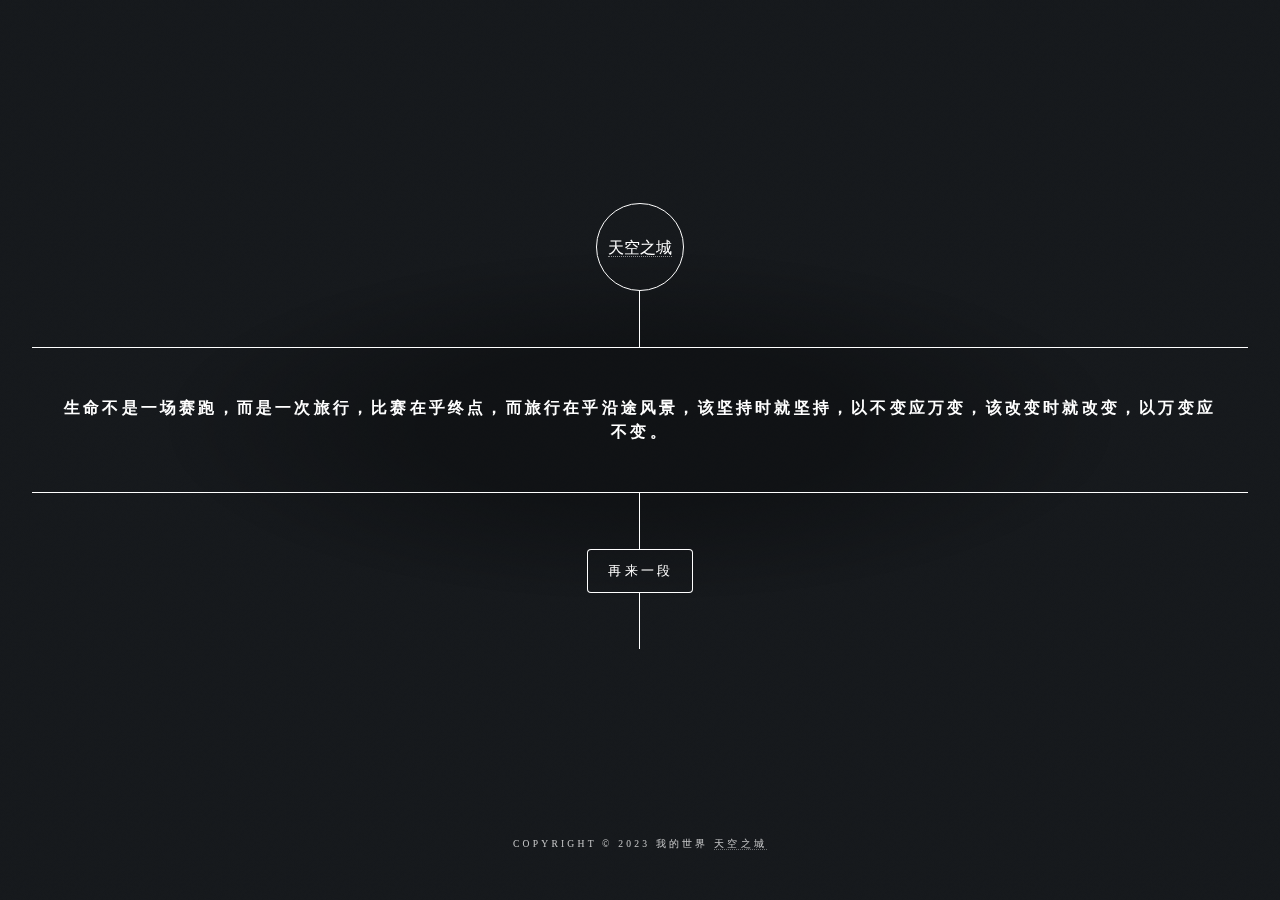
<file: index.html>
<!DOCTYPE HTML>
<html>

	<head>
		<title> 天空之城</title>
		<meta name="keywords" content="天空之上，浮空之城">
        <meta name="description" content="天空之上，浮空之城">
        <link rel="shortcut icon" href="favicon.ico">
		<meta charset="utf-8" />
		<meta name="viewport" content="width=device-width, initial-scale=1, user-scalable=no" />
		<link rel="stylesheet" href="./static/css/main.css" />
		<link rel="shortcut icon" href="./static/images/favicon.png">
		<noscript><link rel="stylesheet" href="./static/css/noscript.css" /></noscript>
	</head>
		
	<body onselectstart="return false" oncontextmenu=self.event.returnValue=false> 

		<!-- Wrapper -->
			<div id="wrapper">

				<!-- Header -->
					<header id="header">
						<div class="logo">
							<span><a target="_black" href='https://www.woooo.top'>天空之城</a></span>						</div>
						<div class="content">
							<div class="inner">
			
						<!--		<h2><?php echo date("Y年m月d日D")?>   晴</h2>   -->
												 
								<h3 id="sentence"></h3>
							</div>
						</div>
                   <button class="btn btn-primary btn-filled btn-xs" onclick="randomSentence()">再来一段</button>
						<nav>
					</header>

				<!-- Footer 	-->
					<footer id="footer">
						<p class="copyright">Copyright © 2023 我的世界 <a target="_black" href='https://www.woooo.top'>天空之城</a></p>
					</footer>


			</div>

		<!-- BG -->
			<div id="bg"></div>

		<!-- Scripts -->
			<script src="./static/js/jquery.min.js"></script>
			<script src="./static/js/skel.min.js"></script>
			<script src="./static/js/util.js"></script>
			<script src="./static/js/main.js"></script>
            <script src="./static/js/index.js"></script>

 

	</body>
</html>
</file>
<file: static/css/noscript.css>
﻿/*
	Dimension by HTML5 UP
	html5up.net | @ajlkn
	Free for personal and commercial use under the CCA 3.0 license (html5up.net/license)
*/

/* Main */

	#main article {
		opacity: 1;
		margin: 4rem 0 0 0;
	}
</file>
<file: static/css/main.css>
@import url(font-awesome.min.css);
@import url("52ac50f9c54c482590db34c0ccfef787.css");

/*
	Dimension by HTML5 UP
	html5up.net | @ajlkn
	Free for personal and commercial use under the CCA 3.0 license (html5up.net/license)
*/

/* Reset */

	html, body, div, span, applet, object, iframe, h1, h2, h3, h4, h5, h6, p, blockquote, pre, a, abbr, acronym, address, big, cite, code, del, dfn, em, img, ins, kbd, q, s, samp, small, strike, strong, sub, sup, tt, var, b, u, i, center, dl, dt, dd, ol, ul, li, fieldset, form, label, legend, table, caption, tbody, tfoot, thead, tr, th, td, article, aside, canvas, details, embed, figure, figcaption, footer, header, hgroup, menu, nav, output, ruby, section, summary, time, mark, audio, video {
		margin: 0;
		padding: 0;
		border: 0;
		font-size: 100%;
		font: inherit;
		vertical-align: baseline;
	}

	article, aside, details, figcaption, figure, footer, header, hgroup, menu, nav, section {
		display: block;
	}

	body {
		line-height: 1;
	}

	ol, ul {
		list-style: none;
	}

	blockquote, q {
		quotes: none;
	}

	blockquote:before, blockquote:after, q:before, q:after {
		content: '';
		content: none;
	}

	table {
		border-collapse: collapse;
		border-spacing: 0;
	}

	body {
		-webkit-text-size-adjust: none;
	}

/* Box Model */

	*, *:before, *:after {
		-moz-box-sizing: border-box;
		-webkit-box-sizing: border-box;
		box-sizing: border-box;
	}

/* Basic */

	@-ms-viewport {
		width: device-width;
	}

	@media screen and (max-width: 480px) {

		html, body {
			min-width: 320px;
		}

	}

	body {
		background: #1b1f22;
	}

		body.is-loading *, body.is-loading *:before, body.is-loading *:after, body.is-switching *, body.is-switching *:before, body.is-switching *:after {
			-moz-animation: none !important;
			-webkit-animation: none !important;
			-ms-animation: none !important;
			animation: none !important;
			-moz-transition: none !important;
			-webkit-transition: none !important;
			-ms-transition: none !important;
			transition: none !important;
			-moz-transition-delay: none !important;
			-webkit-transition-delay: none !important;
			-ms-transition-delay: none !important;
			transition-delay: none !important;
		}

/* Type */

	html {
		font-size: 16pt;
	}

		@media screen and (max-width: 1680px) {

			html {
				font-size: 12pt;
			}

		}

		@media screen and (max-width: 736px) {

			html {
				font-size: 11pt;
			}

		}

		@media screen and (max-width: 360px) {

			html {
				font-size: 10pt;
			}

		}

	body, input, select, textarea {
		color: #ffffff;
		font-family: "Source Sans Pro", sans-serif;
		font-weight: 300;
		font-size: 1rem;
		line-height: 1.65;
	}

	a {
		-moz-transition: color 0.2s ease-in-out, background-color 0.2s ease-in-out, border-bottom-color 0.2s ease-in-out;
		-webkit-transition: color 0.2s ease-in-out, background-color 0.2s ease-in-out, border-bottom-color 0.2s ease-in-out;
		-ms-transition: color 0.2s ease-in-out, background-color 0.2s ease-in-out, border-bottom-color 0.2s ease-in-out;
		transition: color 0.2s ease-in-out, background-color 0.2s ease-in-out, border-bottom-color 0.2s ease-in-out;
		border-bottom: dotted 1px rgba(255, 255, 255, 0.5);
		text-decoration: none;
		color: inherit;
	}

		a:hover {
			border-bottom-color: transparent;
		}

	strong, b {
		color: #ffffff;
		font-weight: 600;
	}

	em, i {
		font-style: italic;
	}

	p {
		margin: 0 0 2rem 0;
	}

	h1, h2, h3, h4, h5, h6 {
		color: #ffffff;
		font-weight: 600;
		line-height: 1.5;
		margin: 0 0 1rem 0;
		text-transform: uppercase;
		letter-spacing: 0.2rem;
	}

		h1 a, h2 a, h3 a, h4 a, h5 a, h6 a {
			color: inherit;
			text-decoration: none;
		}

		h1.major, h2.major, h3.major, h4.major, h5.major, h6.major {
			border-bottom: solid 1px #ffffff;
			width: -moz-max-content;
			width: -webkit-max-content;
			width: -ms-max-content;
			width: max-content;
			padding-bottom: 0.5rem;
			margin: 0 0 2rem 0;
		}

	h1 {
		font-size: 2.25rem;
		line-height: 1.3;
		letter-spacing: 0.5rem;
	}

	h2 {
		font-size: 1.5rem;
		line-height: 1.4;
		letter-spacing: 0.5rem;
	}

	h3 {
		font-size: 1rem;
	}

	h4 {
		font-size: 0.8rem;
	}

	h5 {
		font-size: 0.7rem;
	}

	h6 {
		font-size: 0.6rem;
	}

	@media screen and (max-width: 736px) {

		h1 {
			font-size: 1.75rem;
			line-height: 1.4;
		}

		h2 {
			font-size: 1.25em;
			line-height: 1.5;
		}

	}

	sub {
		font-size: 0.8rem;
		position: relative;
		top: 0.5rem;
	}

	sup {
		font-size: 0.8rem;
		position: relative;
		top: -0.5rem;
	}

	blockquote {
		border-left: solid 4px #ffffff;
		font-style: italic;
		margin: 0 0 2rem 0;
		padding: 0.5rem 0 0.5rem 2rem;
	}

	code {
		background: rgba(255, 255, 255, 0.075);
		border-radius: 4px;
		font-family: "Courier New", monospace;
		font-size: 0.9rem;
		margin: 0 0.25rem;
		padding: 0.25rem 0.65rem;
	}

	pre {
		-webkit-overflow-scrolling: touch;
		font-family: "Courier New", monospace;
		font-size: 0.9rem;
		margin: 0 0 2rem 0;
	}

		pre code {
			display: block;
			line-height: 1.75;
			padding: 1rem 1.5rem;
			overflow-x: auto;
		}

	hr {
		border: 0;
		border-bottom: solid 1px #ffffff;
		margin: 2.75rem 0;
	}

	.align-left {
		text-align: left;
	}

	.align-center {
		text-align: center;
	}

	.align-right {
		text-align: right;
	}

/* Form */

	form {
		margin: 0 0 2.5rem 0;
	}

		form .field {
			margin: 0 0 1.5rem 0;
		}

			form .field.half {
				width: 50%;
				float: left;
				padding: 0 0 0 0.75rem;
			}

				form .field.half.first {
					padding: 0 0.75rem 0 0;
				}

		form > .actions {
			margin: 1.875rem 0 0 0 !important;
		}

		@media screen and (max-width: 736px) {

			form .field {
				margin: 0 0 1.125rem 0;
			}

				form .field.half {
					padding: 0 0 0 0.5625rem;
				}

					form .field.half.first {
						padding: 0 0.5625rem 0 0;
					}

			form > .actions {
				margin: 1.5rem 0 0 0 !important;
			}

		}

		@media screen and (max-width: 480px) {

			form .field.half {
				width: 100%;
				float: none;
				padding: 0;
			}

				form .field.half.first {
					padding: 0;
				}

		}

	label {
		color: #ffffff;
		display: block;
		font-size: 0.8rem;
		font-weight: 300;
		letter-spacing: 0.2rem;
		line-height: 1.5;
		margin: 0 0 1rem 0;
		text-transform: uppercase;
	}

	input[type="text"],
	input[type="password"],
	input[type="email"],
	input[type="tel"],
	select,
	textarea {
		-moz-appearance: none;
		-webkit-appearance: none;
		-ms-appearance: none;
		appearance: none;
		-moz-transition: border-color 0.2s ease-in-out, box-shadow 0.2s ease-in-out, background-color 0.2s ease-in-out;
		-webkit-transition: border-color 0.2s ease-in-out, box-shadow 0.2s ease-in-out, background-color 0.2s ease-in-out;
		-ms-transition: border-color 0.2s ease-in-out, box-shadow 0.2s ease-in-out, background-color 0.2s ease-in-out;
		transition: border-color 0.2s ease-in-out, box-shadow 0.2s ease-in-out, background-color 0.2s ease-in-out;
		background: transparent;
		border-radius: 4px;
		border: solid 1px #ffffff;
		color: inherit;
		display: block;
		outline: 0;
		padding: 0 1rem;
		text-decoration: none;
		width: 100%;
	}

		input[type="text"]:invalid,
		input[type="password"]:invalid,
		input[type="email"]:invalid,
		input[type="tel"]:invalid,
		select:invalid,
		textarea:invalid {
			box-shadow: none;
		}

		input[type="text"]:focus,
		input[type="password"]:focus,
		input[type="email"]:focus,
		input[type="tel"]:focus,
		select:focus,
		textarea:focus {
			background: rgba(255, 255, 255, 0.075);
			border-color: #ffffff;
			box-shadow: 0 0 0 1px #ffffff;
		}

	select option {
		background: #1b1f22;
		color: #ffffff;
	}

	.select-wrapper {
		text-decoration: none;
		display: block;
		position: relative;
	}

		.select-wrapper:before {
			-moz-osx-font-smoothing: grayscale;
			-webkit-font-smoothing: antialiased;
			font-family: FontAwesome;
			font-style: normal;
			font-weight: normal;
			text-transform: none !important;
		}

		.select-wrapper:before {
			color: #ffffff;
			content: '\f107';
			display: block;
			height: 2.75rem;
			line-height: calc(2.75rem + 0em);
			pointer-events: none;
			position: absolute;
			right: 0;
			text-align: center;
			top: 0;
			width: 2.75rem;
		}

		.select-wrapper select::-ms-expand {
			display: none;
		}

	input[type="text"],
	input[type="password"],
	input[type="email"],
	select {
		height: 2.75rem;
	}

	textarea {
		padding: 0.75rem 1rem;
	}

	input[type="checkbox"],
	input[type="radio"] {
		-moz-appearance: none;
		-webkit-appearance: none;
		-ms-appearance: none;
		appearance: none;
		display: block;
		float: left;
		margin-right: -2rem;
		opacity: 0;
		width: 1rem;
		z-index: -1;
	}

		input[type="checkbox"] + label,
		input[type="radio"] + label {
			text-decoration: none;
			-moz-user-select: none;
			-webkit-user-select: none;
			-ms-user-select: none;
			user-select: none;
			color: #ffffff;
			cursor: pointer;
			display: inline-block;
			font-size: 0.8rem;
			font-weight: 300;
			margin: 0 0 0.5rem 0;
			padding-left: 2.65rem;
			padding-right: 0.75rem;
			position: relative;
		}

			input[type="checkbox"] + label:before,
			input[type="radio"] + label:before {
				-moz-osx-font-smoothing: grayscale;
				-webkit-font-smoothing: antialiased;
				font-family: FontAwesome;
				font-style: normal;
				font-weight: normal;
				text-transform: none !important;
			}

			input[type="checkbox"] + label:before,
			input[type="radio"] + label:before {
				-moz-transition: border-color 0.2s ease-in-out, box-shadow 0.2s ease-in-out, background-color 0.2s ease-in-out;
				-webkit-transition: border-color 0.2s ease-in-out, box-shadow 0.2s ease-in-out, background-color 0.2s ease-in-out;
				-ms-transition: border-color 0.2s ease-in-out, box-shadow 0.2s ease-in-out, background-color 0.2s ease-in-out;
				transition: border-color 0.2s ease-in-out, box-shadow 0.2s ease-in-out, background-color 0.2s ease-in-out;
				border-radius: 4px;
				border: solid 1px #ffffff;
				content: '';
				display: inline-block;
				height: 1.65rem;
				left: 0;
				line-height: calc(1.58125rem + 0em);
				position: absolute;
				text-align: center;
				top: -0.125rem;
				width: 1.65rem;
			}

		input[type="checkbox"]:checked + label:before,
		input[type="radio"]:checked + label:before {
			background: #ffffff !important;
			border-color: #ffffff !important;
			color: #1b1f22;
			content: '\f00c';
		}

		input[type="checkbox"]:focus + label:before,
		input[type="radio"]:focus + label:before {
			background: rgba(255, 255, 255, 0.075);
			border-color: #ffffff;
			box-shadow: 0 0 0 1px #ffffff;
		}

	input[type="checkbox"] + label:before {
		border-radius: 4px;
	}

	input[type="radio"] + label:before {
		border-radius: 100%;
	}

	::-webkit-input-placeholder {
		color: rgba(255, 255, 255, 0.5) !important;
		opacity: 1.0;
	}

	:-moz-placeholder {
		color: rgba(255, 255, 255, 0.5) !important;
		opacity: 1.0;
	}

	::-moz-placeholder {
		color: rgba(255, 255, 255, 0.5) !important;
		opacity: 1.0;
	}

	:-ms-input-placeholder {
		color: rgba(255, 255, 255, 0.5) !important;
		opacity: 1.0;
	}

	.formerize-placeholder {
		color: rgba(255, 255, 255, 0.5) !important;
		opacity: 1.0;
	}

/* Box */

	.box {
		border-radius: 4px;
		border: solid 1px #ffffff;
		margin-bottom: 2rem;
		padding: 1.5em;
	}

		.box > :last-child,
		.box > :last-child > :last-child,
		.box > :last-child > :last-child > :last-child {
			margin-bottom: 0;
		}

		.box.alt {
			border: 0;
			border-radius: 0;
			padding: 0;
		}

/* Icon */

	.icon {
		text-decoration: none;
		border-bottom: none;
		position: relative;
	}

		.icon:before {
			-moz-osx-font-smoothing: grayscale;
			-webkit-font-smoothing: antialiased;
			font-family: FontAwesome;
			font-style: normal;
			font-weight: normal;
			text-transform: none !important;
		}

		.icon > .label {
			display: none;
		}

/* Image */

	.image {
		border-radius: 4px;
		border: 0;
		display: inline-block;
		position: relative;
	}

		.image:before {
			-moz-pointer-events: none;
			-webkit-pointer-events: none;
			-ms-pointer-events: none;
			pointer-events: none;
			background-image: url("../images/overlay.png");
			background-color: rgba(19, 21, 25, 0.5);
			border-radius: 4px;
			content: '';
			display: block;
			height: 100%;
			left: 0;
			opacity: 0.5;
			position: absolute;
			top: 0;
			width: 100%;
		}

		.image img {
			border-radius: 4px;
			display: block;
		}

		.image.left, .image.right {
			max-width: 40%;
		}

			.image.left img, .image.right img {
				width: 100%;
			}

		.image.left {
			float: left;
			padding: 0 1.5em 1em 0;
			top: 0.25em;
		}

		.image.right {
			float: right;
			padding: 0 0 1em 1.5em;
			top: 0.25em;
		}

		.image.fit {
			display: block;
			margin: 0 0 2rem 0;
			width: 100%;
		}

			.image.fit img {
				width: 100%;
			}

		.image.main {
			display: block;
			margin: 2.5rem 0;
			width: 100%;
		}

			.image.main img {
				width: 100%;
			}

		@media screen and (max-width: 736px) {

			.image.main {
				margin: 2rem 0;
			}

		}

		@media screen and (max-width: 480px) {

			.image.main {
				margin: 1.5rem 0;
			}

		}

/* List */

	ol {
		list-style: decimal;
		margin: 0 0 2rem 0;
		padding-left: 1.25em;
	}

		ol li {
			padding-left: 0.25em;
		}

	ul {
		list-style: disc;
		margin: 0 0 2rem 0;
		padding-left: 1em;
	}

		ul li {
			padding-left: 0.5em;
		}

		ul.alt {
			list-style: none;
			padding-left: 0;
		}

			ul.alt li {
				border-top: solid 1px #ffffff;
				padding: 0.5em 0;
			}

				ul.alt li:first-child {
					border-top: 0;
					padding-top: 0;
				}

		ul.icons {
			cursor: default;
			list-style: none;
			padding-left: 0;
		}

			ul.icons li {
				display: inline-block;
				padding: 0 0.75em 0 0;
			}

				ul.icons li:last-child {
					padding-right: 0;
				}

				ul.icons li a {
					border-radius: 100%;
					box-shadow: inset 0 0 0 1px #ffffff;
					display: inline-block;
					height: 2.25rem;
					line-height: 2.25rem;
					text-align: center;
					width: 2.25rem;
				}

					ul.icons li a:hover {
						background-color: rgba(255, 255, 255, 0.075);
					}

					ul.icons li a:active {
						background-color: rgba(255, 255, 255, 0.175);
					}

		ul.actions {
			cursor: default;
			list-style: none;
			padding-left: 0;
		}

			ul.actions li {
				display: inline-block;
				padding: 0 1rem 0 0;
				vertical-align: middle;
			}

				ul.actions li:last-child {
					padding-right: 0;
				}

			ul.actions.small li {
				padding: 0 0.5rem 0 0;
			}

			ul.actions.vertical li {
				display: block;
				padding: 1rem 0 0 0;
			}

				ul.actions.vertical li:first-child {
					padding-top: 0;
				}

				ul.actions.vertical li > * {
					margin-bottom: 0;
				}

			ul.actions.vertical.small li {
				padding: 0.5rem 0 0 0;
			}

				ul.actions.vertical.small li:first-child {
					padding-top: 0;
				}

			ul.actions.fit {
				display: table;
				margin-left: -1rem;
				padding: 0;
				table-layout: fixed;
				width: calc(100% + 1rem);
			}

				ul.actions.fit li {
					display: table-cell;
					padding: 0 0 0 1rem;
				}

					ul.actions.fit li > * {
						margin-bottom: 0;
					}

				ul.actions.fit.small {
					margin-left: -0.5rem;
					width: calc(100% + 0.5rem);
				}

					ul.actions.fit.small li {
						padding: 0 0 0 0.5rem;
					}

			@media screen and (max-width: 480px) {

				ul.actions {
					margin: 0 0 2rem 0;
				}

					ul.actions li {
						padding: 1rem 0 0 0;
						display: block;
						text-align: center;
						width: 100%;
					}

						ul.actions li:first-child {
							padding-top: 0;
						}

						ul.actions li > * {
							width: 100%;
							margin: 0 !important;
						}

							ul.actions li > *.icon:before {
								margin-left: -2em;
							}

					ul.actions.small li {
						padding: 0.5rem 0 0 0;
					}

						ul.actions.small li:first-child {
							padding-top: 0;
						}

			}

	dl {
		margin: 0 0 2rem 0;
	}

		dl dt {
			display: block;
			font-weight: 600;
			margin: 0 0 1rem 0;
		}

		dl dd {
			margin-left: 2rem;
		}

/* Table */

	.table-wrapper {
		-webkit-overflow-scrolling: touch;
		overflow-x: auto;
	}

	table {
		margin: 0 0 2rem 0;
		width: 100%;
	}

		table tbody tr {
			border: solid 1px #ffffff;
			border-left: 0;
			border-right: 0;
		}

			table tbody tr:nth-child(2n + 1) {
				background-color: rgba(255, 255, 255, 0.075);
			}

		table td {
			padding: 0.75em 0.75em;
		}

		table th {
			color: #ffffff;
			font-size: 0.9em;
			font-weight: 600;
			padding: 0 0.75em 0.75em 0.75em;
			text-align: left;
		}

		table thead {
			border-bottom: solid 2px #ffffff;
		}

		table tfoot {
			border-top: solid 2px #ffffff;
		}

		table.alt {
			border-collapse: separate;
		}

			table.alt tbody tr td {
				border: solid 1px #ffffff;
				border-left-width: 0;
				border-top-width: 0;
			}

				table.alt tbody tr td:first-child {
					border-left-width: 1px;
				}

			table.alt tbody tr:first-child td {
				border-top-width: 1px;
			}

			table.alt thead {
				border-bottom: 0;
			}

			table.alt tfoot {
				border-top: 0;
			}

/* Button */

	input[type="submit"],
	input[type="reset"],
	input[type="button"],
	button,
	.button {
		-moz-appearance: none;
		-webkit-appearance: none;
		-ms-appearance: none;
		appearance: none;
		-moz-transition: background-color 0.2s ease-in-out, color 0.2s ease-in-out;
		-webkit-transition: background-color 0.2s ease-in-out, color 0.2s ease-in-out;
		-ms-transition: background-color 0.2s ease-in-out, color 0.2s ease-in-out;
		transition: background-color 0.2s ease-in-out, color 0.2s ease-in-out;
		background-color: transparent;
		border-radius: 4px;
		border: 0;
		box-shadow: inset 0 0 0 1px #ffffff;
		color: #ffffff !important;
		cursor: pointer;
		display: inline-block;
		font-size: 0.8rem;
		font-weight: 300;
		height: 2.75rem;
		letter-spacing: 0.2rem;
		line-height: 2.75rem;
		outline: 0;
		padding: 0 1.25rem 0 1.35rem;
		text-align: center;
		text-decoration: none;
		text-transform: uppercase;
		white-space: nowrap;
	}

		input[type="submit"]:hover,
		input[type="reset"]:hover,
		input[type="button"]:hover,
		button:hover,
		.button:hover {
			background-color: rgba(255, 255, 255, 0.075);
		}

		input[type="submit"]:active,
		input[type="reset"]:active,
		input[type="button"]:active,
		button:active,
		.button:active {
			background-color: rgba(255, 255, 255, 0.175);
		}

		input[type="submit"].icon:before,
		input[type="reset"].icon:before,
		input[type="button"].icon:before,
		button.icon:before,
		.button.icon:before {
			margin-right: 0.5em;
		}

		input[type="submit"].fit,
		input[type="reset"].fit,
		input[type="button"].fit,
		button.fit,
		.button.fit {
			display: block;
			margin: 0 0 1rem 0;
			width: 100%;
		}

		input[type="submit"].special,
		input[type="reset"].special,
		input[type="button"].special,
		button.special,
		.button.special {
			background-color: #ffffff;
			color: #1b1f22 !important;
			font-weight: 600;
		}

		input[type="submit"].disabled, input[type="submit"]:disabled,
		input[type="reset"].disabled,
		input[type="reset"]:disabled,
		input[type="button"].disabled,
		input[type="button"]:disabled,
		button.disabled,
		button:disabled,
		.button.disabled,
		.button:disabled {
			-moz-pointer-events: none;
			-webkit-pointer-events: none;
			-ms-pointer-events: none;
			pointer-events: none;
			cursor: default;
			opacity: 0.25;
		}

	input[type="submit"],
	input[type="reset"],
	input[type="button"],
	button {
		line-height: calc(2.75rem - 2px);
	}

/* BG */

	#bg {
		-moz-transform: scale(1.0);
		-webkit-transform: scale(1.0);
		-ms-transform: scale(1.0);
		transform: scale(1.0);
		-webkit-backface-visibility: hidden;
		position: fixed;
		top: 0;
		left: 0;
		width: 100%;
		height: 100vh;
		z-index: 1;
	}

		#bg:before, #bg:after {
			content: '';
			display: block;
			position: absolute;
			top: 0;
			left: 0;
			width: 100%;
			height: 100%;
		}

		#bg:before {
			-moz-transition: background-color 2.5s ease-in-out;
			-webkit-transition: background-color 2.5s ease-in-out;
			-ms-transition: background-color 2.5s ease-in-out;
			transition: background-color 2.5s ease-in-out;
			-moz-transition-delay: 0.75s;
			-webkit-transition-delay: 0.75s;
			-ms-transition-delay: 0.75s;
			transition-delay: 0.75s;
			background-image: linear-gradient(to top, rgba(19, 21, 25, 0.5), rgba(19, 21, 25, 0.5)), url("../images/overlay.png");
			background-size: auto, 256px 256px;
			background-position: center, center;
			background-repeat: no-repeat, repeat;
			z-index: 2;
		}

		#bg:after {
			-moz-transform: scale(1.125);
			-webkit-transform: scale(1.125);
			-ms-transform: scale(1.125);
			transform: scale(1.125);
			-moz-transition: -moz-transform 0.325s ease-in-out, -moz-filter 0.325s ease-in-out;
			-webkit-transition: -webkit-transform 0.325s ease-in-out, -webkit-filter 0.325s ease-in-out;
			-ms-transition: -ms-transform 0.325s ease-in-out, -ms-filter 0.325s ease-in-out;
			transition: transform 0.325s ease-in-out, filter 0.325s ease-in-out;
			background-image: url("https://img.paulzzh.com/touhou/random");
			background-position: center;
			background-size: cover;
			background-repeat: no-repeat;
			z-index: 1;
		}

		body.is-article-visible #bg:after {
			-moz-transform: scale(1.0825);
			-webkit-transform: scale(1.0825);
			-ms-transform: scale(1.0825);
			transform: scale(1.0825);
			-moz-filter: blur(0.2rem);
			-webkit-filter: blur(0.2rem);
			-ms-filter: blur(0.2rem);
			filter: blur(0.2rem);
		}

		body.is-loading #bg:before {
			background-color: #000000;
		}

/* Wrapper */

	#wrapper {
		display: -moz-flex;
		display: -webkit-flex;
		display: -ms-flex;
		display: flex;
		-moz-flex-direction: column;
		-webkit-flex-direction: column;
		-ms-flex-direction: column;
		flex-direction: column;
		-moz-align-items: center;
		-webkit-align-items: center;
		-ms-align-items: center;
		align-items: center;
		-moz-justify-content: space-between;
		-webkit-justify-content: space-between;
		-ms-justify-content: space-between;
		justify-content: space-between;
		position: relative;
		min-height: 100vh;
		width: 100%;
		padding: 4rem 2rem;
		z-index: 3;
	}

		#wrapper:before {
			content: '';
			display: block;
		}

		@media screen and (max-width: 1680px) {

			#wrapper {
				padding: 3rem 2rem;
			}

		}

		@media screen and (max-width: 736px) {

			#wrapper {
				padding: 2rem 1rem;
			}

		}

		@media screen and (max-width: 480px) {

			#wrapper {
				padding: 1rem;
			}

		}

/* Header */

	#header {
		display: -moz-flex;
		display: -webkit-flex;
		display: -ms-flex;
		display: flex;
		-moz-flex-direction: column;
		-webkit-flex-direction: column;
		-ms-flex-direction: column;
		flex-direction: column;
		-moz-align-items: center;
		-webkit-align-items: center;
		-ms-align-items: center;
		align-items: center;
		-moz-transition: -moz-transform 0.325s ease-in-out, -moz-filter 0.325s ease-in-out, opacity 0.325s ease-in-out;
		-webkit-transition: -webkit-transform 0.325s ease-in-out, -webkit-filter 0.325s ease-in-out, opacity 0.325s ease-in-out;
		-ms-transition: -ms-transform 0.325s ease-in-out, -ms-filter 0.325s ease-in-out, opacity 0.325s ease-in-out;
		transition: transform 0.325s ease-in-out, filter 0.325s ease-in-out, opacity 0.325s ease-in-out;
		background-image: -moz-radial-gradient(rgba(0, 0, 0, 0.25) 25%, transparent 55%);
		background-image: -webkit-radial-gradient(rgba(0, 0, 0, 0.25) 25%, transparent 55%);
		background-image: -ms-radial-gradient(rgba(0, 0, 0, 0.25) 25%, transparent 55%);
		background-image: radial-gradient(rgba(0, 0, 0, 0.25) 25%, transparent 55%);
		max-width: 100%;
		text-align: center;
	}

		#header > * {
			-moz-transition: opacity 0.325s ease-in-out;
			-webkit-transition: opacity 0.325s ease-in-out;
			-ms-transition: opacity 0.325s ease-in-out;
			transition: opacity 0.325s ease-in-out;
			position: relative;
			margin-top: 3.5rem;
		}

			#header > *:before {
				content: '';
				display: block;
				position: absolute;
				top: calc(-3.5rem - 1px);
				left: calc(50% - 1px);
				width: 1px;
				height: calc(3.5rem + 1px);
				background: #ffffff;
			}

		#header > :first-child {
			margin-top: 0;
		}

			#header > :first-child:before {
				display: none;
			}

		#header .logo {
			width: 5.5rem;
			height: 5.5rem;
			line-height: 5.5rem;
			border: solid 1px #ffffff;
			border-radius: 100%;
		}

			#header .logo .icon:before {
				font-size: 2rem;
			}

		#header .content {
			border-style: solid;
			border-color: #ffffff;
			border-top-width: 1px;
			border-bottom-width: 1px;
			max-width: 100%;
		}

			#header .content .inner {
				-moz-transition: max-height 0.75s ease, padding 0.75s ease, opacity 0.325s ease-in-out;
				-webkit-transition: max-height 0.75s ease, padding 0.75s ease, opacity 0.325s ease-in-out;
				-ms-transition: max-height 0.75s ease, padding 0.75s ease, opacity 0.325s ease-in-out;
				transition: max-height 0.75s ease, padding 0.75s ease, opacity 0.325s ease-in-out;
				-moz-transition-delay: 0.25s;
				-webkit-transition-delay: 0.25s;
				-ms-transition-delay: 0.25s;
				transition-delay: 0.25s;
				padding: 3rem 2rem;
				max-height: 40rem;
				overflow: hidden;
			}

				#header .content .inner > :last-child {
					margin-bottom: 0;
				}

			#header .content p {
				text-transform: uppercase;
				letter-spacing: 0.2rem;
				font-size: 0.8rem;
				line-height: 2;
			}

		#header nav ul {
			display: -moz-flex;
			display: -webkit-flex;
			display: -ms-flex;
			display: flex;
			margin-bottom: 0;
			list-style: none;
			padding-left: 0;
			border: solid 1px #ffffff;
			border-radius: 4px;
		}

			#header nav ul li {
				padding-left: 0;
				border-left: solid 1px #ffffff;
			}

				#header nav ul li:first-child {
					border-left: 0;
				}

				#header nav ul li a {
					display: block;
					min-width: 7.5rem;
					height: 2.75rem;
					line-height: 2.75rem;
					padding: 0 1.25rem 0 1.45rem;
					text-transform: uppercase;
					letter-spacing: 0.2rem;
					font-size: 0.8rem;
					border-bottom: 0;
				}

					#header nav ul li a:hover {
						background-color: rgba(255, 255, 255, 0.075);
					}

					#header nav ul li a:active {
						background-color: rgba(255, 255, 255, 0.175);
					}

		#header nav.use-middle:after {
			content: '';
			display: block;
			position: absolute;
			top: 0;
			left: calc(50% - 1px);
			width: 1px;
			height: 100%;
			background: #ffffff;
		}

		#header nav.use-middle ul li.is-middle {
			border-left: 0;
		}

		body.is-article-visible #header {
			-moz-transform: scale(0.95);
			-webkit-transform: scale(0.95);
			-ms-transform: scale(0.95);
			transform: scale(0.95);
			-moz-filter: blur(0.1rem);
			-webkit-filter: blur(0.1rem);
			-ms-filter: blur(0.1rem);
			filter: blur(0.1rem);
			opacity: 0;
		}

		body.is-loading #header {
			-moz-filter: blur(0.125rem);
			-webkit-filter: blur(0.125rem);
			-ms-filter: blur(0.125rem);
			filter: blur(0.125rem);
		}

			body.is-loading #header > * {
				opacity: 0;
			}

			body.is-loading #header .content .inner {
				max-height: 0;
				padding-top: 0;
				padding-bottom: 0;
				opacity: 0;
			}

		@media screen and (max-width: 980px) {

			#header .content p br {
				display: none;
			}

		}

		@media screen and (max-width: 736px) {

			#header > * {
				margin-top: 2rem;
			}

				#header > *:before {
					top: calc(-2rem - 1px);
					height: calc(2rem + 1px);
				}

			#header .logo {
				width: 4.75rem;
				height: 4.75rem;
				line-height: 4.75rem;
			}

				#header .logo .icon:before {
					font-size: 1.75rem;
				}

			#header .content .inner {
				padding: 2.5rem 1rem;
			}

			#header .content p {
				line-height: 1.875;
			}

		}

		@media screen and (max-width: 480px) {

			#header {
				padding: 1.5rem 0;
			}

				#header .content .inner {
					padding: 2.5rem 0;
				}

				#header nav ul {
					-moz-flex-direction: column;
					-webkit-flex-direction: column;
					-ms-flex-direction: column;
					flex-direction: column;
					min-width: 10rem;
					max-width: 100%;
				}

					#header nav ul li {
						border-left: 0;
						border-top: solid 1px #ffffff;
					}

						#header nav ul li:first-child {
							border-top: 0;
						}

						#header nav ul li a {
							height: 3rem;
							line-height: 3rem;
							min-width: 0;
							width: 100%;
						}

				#header nav.use-middle:after {
					display: none;
				}

		}

/* Main */

	#main {
		-moz-flex-grow: 1;
		-webkit-flex-grow: 1;
		-ms-flex-grow: 1;
		flex-grow: 1;
		-moz-flex-shrink: 1;
		-webkit-flex-shrink: 1;
		-ms-flex-shrink: 1;
		flex-shrink: 1;
		display: -moz-flex;
		display: -webkit-flex;
		display: -ms-flex;
		display: flex;
		-moz-align-items: center;
		-webkit-align-items: center;
		-ms-align-items: center;
		align-items: center;
		-moz-justify-content: center;
		-webkit-justify-content: center;
		-ms-justify-content: center;
		justify-content: center;
		-moz-flex-direction: column;
		-webkit-flex-direction: column;
		-ms-flex-direction: column;
		flex-direction: column;
		position: relative;
		max-width: 100%;
		z-index: 3;
	}

		#main article {
			-moz-transform: translateY(0.25rem);
			-webkit-transform: translateY(0.25rem);
			-ms-transform: translateY(0.25rem);
			transform: translateY(0.25rem);
			-moz-transition: opacity 0.325s ease-in-out, -moz-transform 0.325s ease-in-out;
			-webkit-transition: opacity 0.325s ease-in-out, -webkit-transform 0.325s ease-in-out;
			-ms-transition: opacity 0.325s ease-in-out, -ms-transform 0.325s ease-in-out;
			transition: opacity 0.325s ease-in-out, transform 0.325s ease-in-out;
			padding: 4.5rem 2.5rem 1.5rem 2.5rem ;
			position: relative;
			width: 40rem;
			max-width: 100%;
			background-color: rgba(27, 31, 34, 0.85);
			border-radius: 4px;
			opacity: 0;
		}

			#main article.active {
				-moz-transform: translateY(0);
				-webkit-transform: translateY(0);
				-ms-transform: translateY(0);
				transform: translateY(0);
				opacity: 1;
			}

			#main article .close {
				display: block;
				position: absolute;
				top: 0;
				right: 0;
				width: 4rem;
				height: 4rem;
				cursor: pointer;
				text-indent: 4rem;
				overflow: hidden;
				white-space: nowrap;
			}

				#main article .close:before {
					-moz-transition: background-color 0.2s ease-in-out;
					-webkit-transition: background-color 0.2s ease-in-out;
					-ms-transition: background-color 0.2s ease-in-out;
					transition: background-color 0.2s ease-in-out;
					content: '';
					display: block;
					position: absolute;
					top: 0.75rem;
					left: 0.75rem;
					width: 2.5rem;
					height: 2.5rem;
					border-radius: 100%;
					background-position: center;
					background-image: url("data:image/svg+xml;charset=utf8,%3Csvg xmlns='http://www.w3.org/2000/svg' xmlns:xlink='http://www.w3.org/1999/xlink' width='20px' height='20px' viewBox='0 0 20 20' zoomAndPan='disable'%3E%3Cstyle%3Eline %7B stroke: %23ffffff%3B stroke-width: 1%3B %7D%3C/style%3E%3Cline x1='2' y1='2' x2='18' y2='18' /%3E%3Cline x1='18' y1='2' x2='2' y2='18' /%3E%3C/svg%3E");
					background-size: 20px 20px;
					background-repeat: no-repeat;
				}

				#main article .close:hover:before {
					background-color: rgba(255, 255, 255, 0.075);
				}

				#main article .close:active:before {
					background-color: rgba(255, 255, 255, 0.175);
				}

		@media screen and (max-width: 736px) {

			#main article {
				padding: 3.5rem 2rem 0.5rem 2rem ;
			}

				#main article .close:before {
					top: 0.875rem;
					left: 0.875rem;
					width: 2.25rem;
					height: 2.25rem;
					background-size: 14px 14px;
				}

		}

		@media screen and (max-width: 480px) {

			#main article {
				padding: 3rem 1.5rem 0.5rem 1.5rem ;
			}

		}

/* Footer */

	#footer {
		-moz-transition: -moz-transform 0.325s ease-in-out, -moz-filter 0.325s ease-in-out, opacity 0.325s ease-in-out;
		-webkit-transition: -webkit-transform 0.325s ease-in-out, -webkit-filter 0.325s ease-in-out, opacity 0.325s ease-in-out;
		-ms-transition: -ms-transform 0.325s ease-in-out, -ms-filter 0.325s ease-in-out, opacity 0.325s ease-in-out;
		transition: transform 0.325s ease-in-out, filter 0.325s ease-in-out, opacity 0.325s ease-in-out;
		width: 100%;
		max-width: 100%;
		margin-top: 2rem;
		text-align: center;
	}

		#footer .copyright {
			letter-spacing: 0.2rem;
			font-size: 0.6rem;
			opacity: 0.75;
			margin-bottom: 0;
			text-transform: uppercase;
		}

		body.is-article-visible #footer {
			-moz-transform: scale(0.95);
			-webkit-transform: scale(0.95);
			-ms-transform: scale(0.95);
			transform: scale(0.95);
			-moz-filter: blur(0.1rem);
			-webkit-filter: blur(0.1rem);
			-ms-filter: blur(0.1rem);
			filter: blur(0.1rem);
			opacity: 0;
		}

		body.is-loading #footer {
			opacity: 0;
		}
</file>
